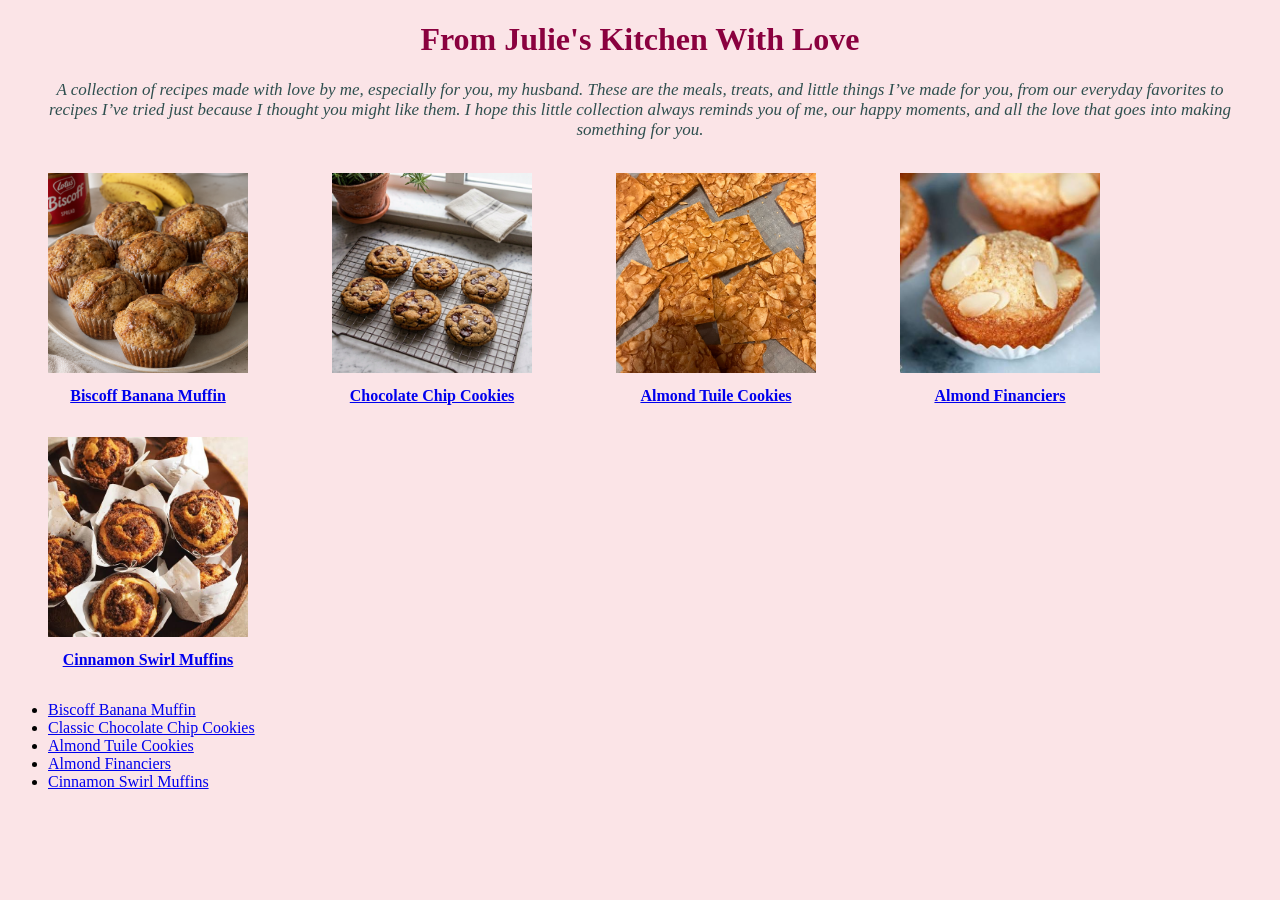
<file: index.html>
<!DOCTYPE html>
<html language="en">
    <head>
        <meta charset="UTF-8">
        <title>Julie's Kitchen</title>
        <link rel="stylesheet" href="styles.css">
    </head>

    <body>
        <h1>From Julie's Kitchen With Love</h1>

        <p class="intro"> A collection of recipes made with love by me, especially for you, my husband. These are the meals, treats, and little things I’ve made for you, from our everyday favorites to recipes I’ve tried just because I thought you might like them. I hope this little collection always reminds you of me, our happy moments, and all the love that goes into making something for you. </p>

        <figure>
            <img src="images/banana-biscoff-muffin.png" width="200px">
            <figcaption><a href="recipes/biscoff-banana-muffin.html">Biscoff Banana Muffin</a></figcaption>
        </figure>
        
        <figure>
            <img src="images/Classic-cookie.png" width="200px">
            <figcaption><a href="recipes/classic-chocolate-chip-cookies.html">Chocolate Chip Cookies</a></figcaption>
        </figure>

        <figure>
            <img src="images/almond-tuiles.png" width="200px">
            <figcaption><a href="recipes/almond-tuiles.html">Almond Tuile Cookies</a></figcaption>
        </figure>

        <figure>
            <img src="images/almond-financier.jpeg" width="200px">
            <figcaption><a href="recipes/almond-financiers.html">Almond Financiers</a></figcaption>
        </figure>

        <figure>
            <img src="images/cin-swirl-muffin.jpeg" width="200px">
            <figcaption><a href="recipes/cinnamon-swirl-muffins.html">Cinnamon Swirl Muffins</a></figcaption>
        </figure>

        <ul>
            <li><a href="recipes/biscoff-banana-muffin.html">Biscoff Banana Muffin</a></li>
            <li><a href="recipes/classic-chocolate-chip-cookies.html">Classic Chocolate Chip Cookies</a></li>
            <li><a href="recipes/almond-tuiles.html">Almond Tuile Cookies</a></li>
            <li><a href="recipes/almond-financiers.html">Almond Financiers</a></li>
            <li><a href="recipes/cinnamon-swirl-muffins.html">Cinnamon Swirl Muffins</a></li>
        </ul>
    </body>
</html>
</file>
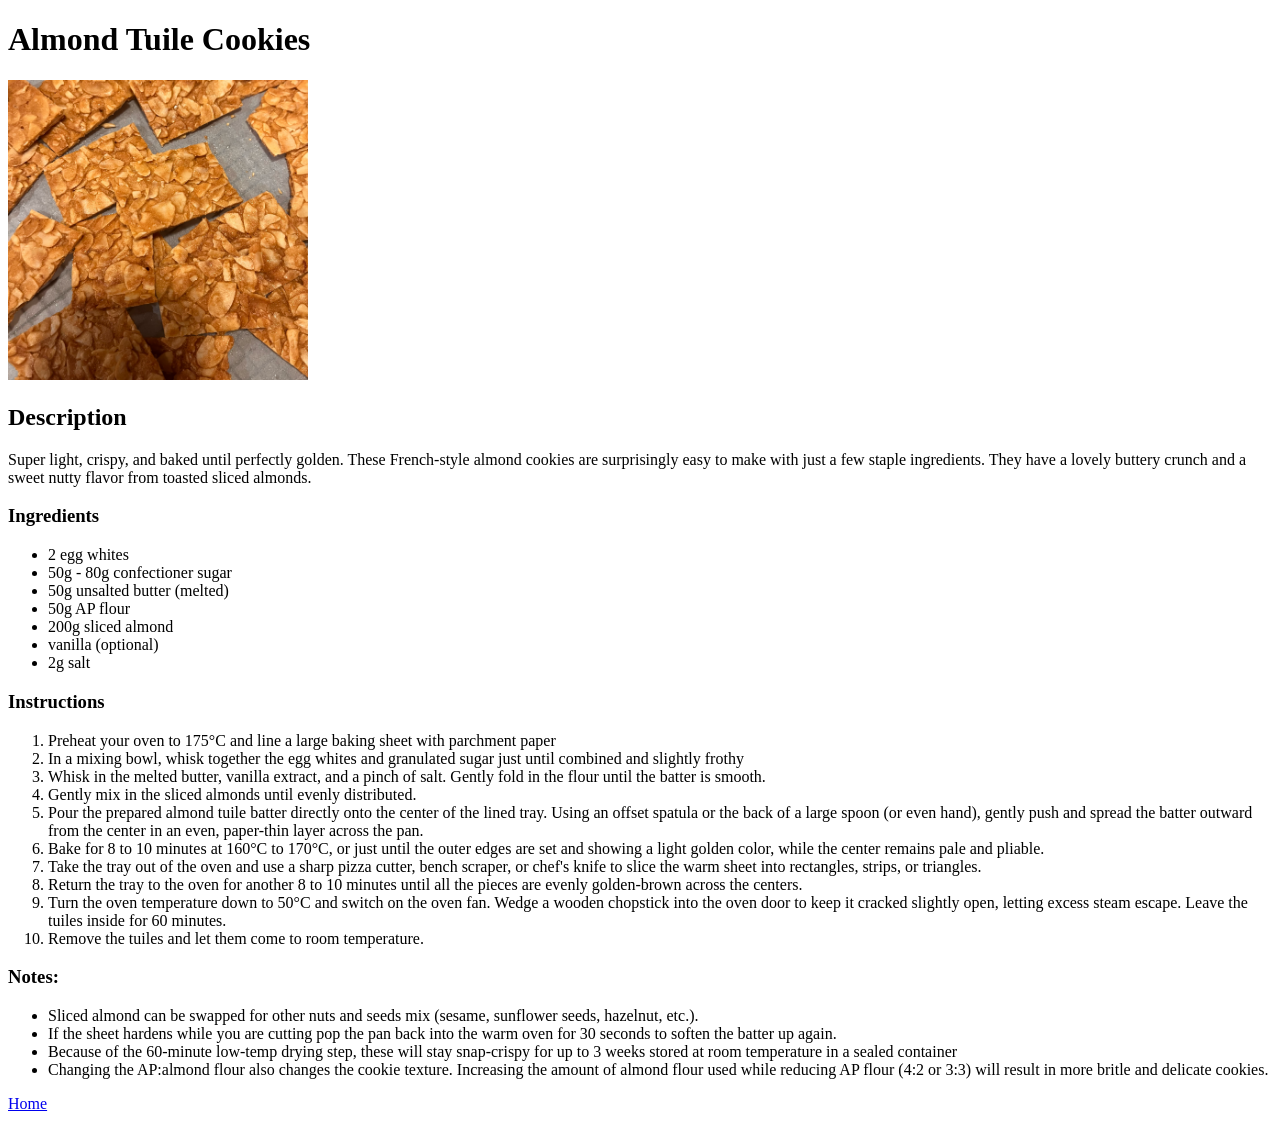
<file: recipes/almond-tuiles.html>
<!DOCTYPE html>
<html language="en">
    <head>
        <meta charset="UTF-8">
        <title>Almond Tuile Cookies</title>
    </head>

    <body>
        <h1>Almond Tuile Cookies</h1>
        <img src="../images/almond-tuiles.png" alt="almond tuiles" width="300"/>
        <h2>Description</h2>
        <p>Super light, crispy, and baked until perfectly golden. These French-style almond cookies are surprisingly easy to make with just a few staple ingredients. They have a lovely buttery crunch and a sweet nutty flavor from toasted sliced almonds.</p>
        <h3>Ingredients</h3>
        <ul>
            <li>2 egg whites</li>
            <li>50g - 80g confectioner sugar</li>
            <li>50g unsalted butter (melted)</li>
            <li>50g AP flour</li>
            <li>200g sliced almond</li>
            <li>vanilla (optional)</li>
            <li>2g salt</li>
        </ul>

       <h3>Instructions</h3>
        <ol>
            <li>Preheat your oven to 175°C and line a large baking sheet with parchment paper</li>
            <li>In a mixing bowl, whisk together the egg whites and granulated sugar just until combined and slightly frothy</li>
            <li>Whisk in the melted butter, vanilla extract, and a pinch of salt. Gently fold in the flour until the batter is smooth.</li>
            <li>Gently mix in the sliced almonds until evenly distributed.</li>
            <li>Pour the prepared almond tuile batter directly onto the center of the lined tray. Using an offset spatula or the back of a large spoon (or even hand), gently push and spread the batter outward from the center in an even, paper-thin layer across the pan.</li>
            <li>Bake for 8 to 10 minutes at 160°C to 170°C, or just until the outer edges are set and showing a light golden color, while the center remains pale and pliable.</li>
            <li>Take the tray out of the oven and use a sharp pizza cutter, bench scraper, or chef's knife to slice the warm sheet into rectangles, strips, or triangles.</li>
            <li>Return the tray to the oven for another 8 to 10 minutes until all the pieces are evenly golden-brown across the centers.</li>
            <li>Turn the oven temperature down to 50°C and switch on the oven fan. Wedge a wooden chopstick into the oven door to keep it cracked slightly open, letting excess steam escape. Leave the tuiles inside for 60 minutes.</li>
            <li>Remove the tuiles and let them come to room temperature.</li>
        </ol>

        <h3>Notes:</h3>
        <ul>
            <li>Sliced almond can be swapped for other nuts and seeds mix (sesame, sunflower seeds, hazelnut, etc.).</li>
            <li>If the sheet hardens while you are cutting pop the pan back into the warm oven for 30 seconds to soften the batter up again.</li>
            <li>Because of the 60-minute low-temp drying step, these will stay snap-crispy for up to 3 weeks stored at room temperature in a sealed container</li>
            <li>Changing the AP:almond flour also changes the cookie texture. Increasing the amount of almond flour used while reducing AP flour (4:2 or 3:3) will result in more britle and delicate cookies.</li>
        </ul>
        <a href="../index.html">Home</a>
    </body>
</html>
</file>
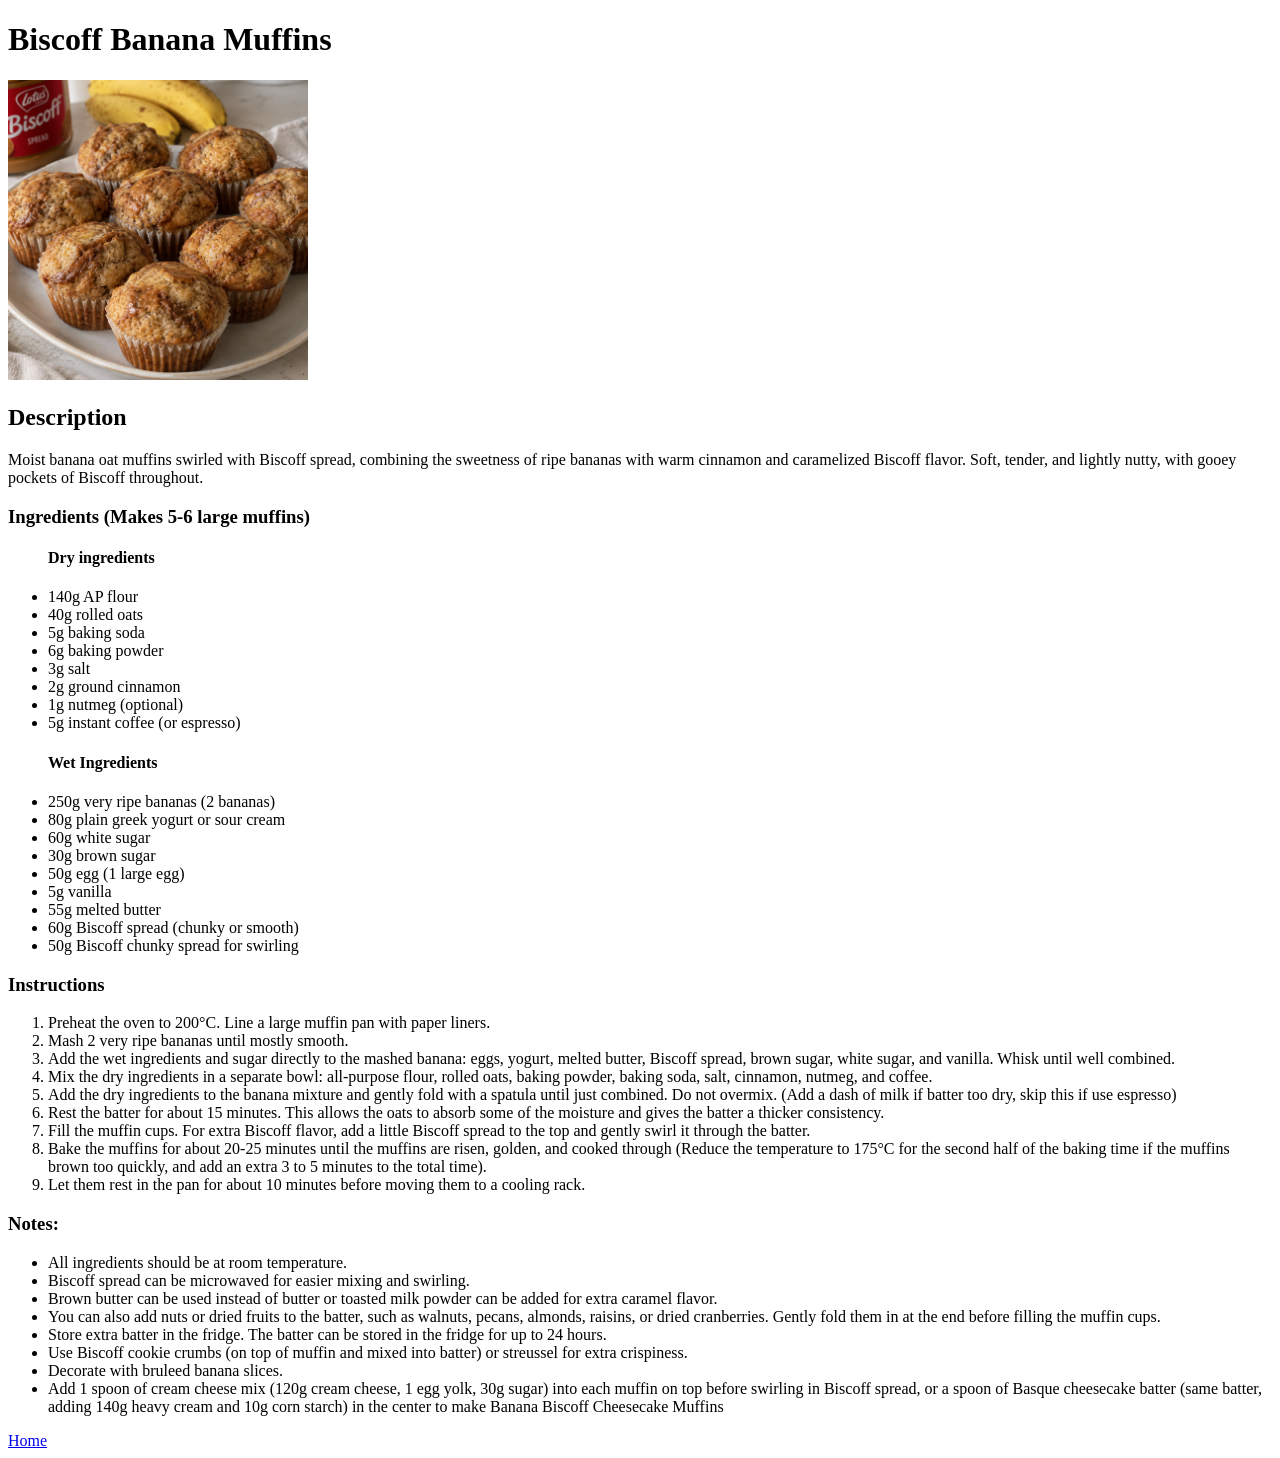
<file: recipes/biscoff-banana-muffin.html>
<!DOCTYPE html>
<html language="en">
    <head>
        <meta charset="UTF-8">
        <title>Biscoff Banana Muffins</title>
    </head>

    <body>
        <h1>Biscoff Banana Muffins</h1>
        <img src="../images/banana-biscoff-muffin.png" alt="banana biscoff muffins" width="300"/>
        <h2>Description</h2>
        <p>Moist banana oat muffins swirled with Biscoff spread, combining the sweetness of ripe bananas with warm cinnamon and caramelized Biscoff flavor. Soft, tender, and lightly nutty, with gooey pockets of Biscoff throughout.</p>
        <h3>Ingredients (Makes 5-6 large muffins)</h3>
        <ul>
            <h4>Dry ingredients</h4>
            <li>140g AP flour</li>
            <li>40g rolled oats</li>
            <li>5g baking soda</li>
            <li>6g baking powder</li>
            <li>3g salt</li>
            <li>2g ground cinnamon</li>
            <li>1g nutmeg (optional)</li>
            <li>5g instant coffee (or espresso)</li>
            <h4>Wet Ingredients</h4>
            <li>250g very ripe bananas (2 bananas)</li>
            <li>80g plain greek yogurt or sour cream</li>
            <li>60g white sugar</li>
            <li>30g brown sugar</li>
            <li>50g egg (1 large egg)</li>
            <li>5g vanilla</li>
            <li>55g melted butter</li>
            <li>60g Biscoff spread (chunky or smooth)</li>
            <li>50g Biscoff chunky spread for swirling</li>
        </ul>

       <h3>Instructions</h3>
        <ol>
            <li>Preheat the oven to 200°C. Line a large muffin pan with paper liners.</li>
            <li>Mash 2 very ripe bananas until mostly smooth.</li>
            <li>Add the wet ingredients and sugar directly to the mashed banana: eggs, yogurt, melted butter, Biscoff spread, brown sugar, white sugar, and vanilla. Whisk until well combined.</li>
            <li>Mix the dry ingredients in a separate bowl: all-purpose flour, rolled oats, baking powder, baking soda, salt, cinnamon, nutmeg, and coffee.</li>
            <li>Add the dry ingredients to the banana mixture and gently fold with a spatula until just combined. Do not overmix. (Add a dash of milk if batter too dry, skip this if use espresso)</li>
            <li>Rest the batter for about 15 minutes. This allows the oats to absorb some of the moisture and gives the batter a thicker consistency.</li>
            <li>Fill the muffin cups. For extra Biscoff flavor, add a little Biscoff spread to the top and gently swirl it through the batter.</li>
            <li>Bake the muffins for about 20-25 minutes until the muffins are risen, golden, and cooked through (Reduce the temperature to 175°C for the second half of the baking time if the muffins brown too quickly, and add an extra 3 to 5 minutes to the total time).</li>
            <li>Let them rest in the pan for about 10 minutes before moving them to a cooling rack.</li>
        </ol>

        <h3>Notes:</h3>
        <ul>
            <li>All ingredients should be at room temperature.</li>
            <li>Biscoff spread can be microwaved for easier mixing and swirling.</li>
            <li>Brown butter can be used instead of butter or toasted milk powder can be added for extra caramel flavor.</li>
            <li>You can also add nuts or dried fruits to the batter, such as walnuts, pecans, almonds, raisins, or dried cranberries. Gently fold them in at the end before filling the muffin cups.</li>
            <li>Store extra batter in the fridge. The batter can be stored in the fridge for up to 24 hours.</li>
            <li>Use Biscoff cookie crumbs (on top of muffin and mixed into batter) or streussel for extra crispiness.</li>
            <li>Decorate with bruleed banana slices.</li>
            <li>Add 1 spoon of cream cheese mix (120g cream cheese, 1 egg yolk, 30g sugar) into each muffin on top before swirling in Biscoff spread, or a spoon of Basque cheesecake batter (same batter, adding 140g heavy cream and 10g corn starch) in the center to make Banana Biscoff Cheesecake Muffins</li>
        </ul>
        <a href="../index.html">Home</a>
    </body>
</html>
</file>
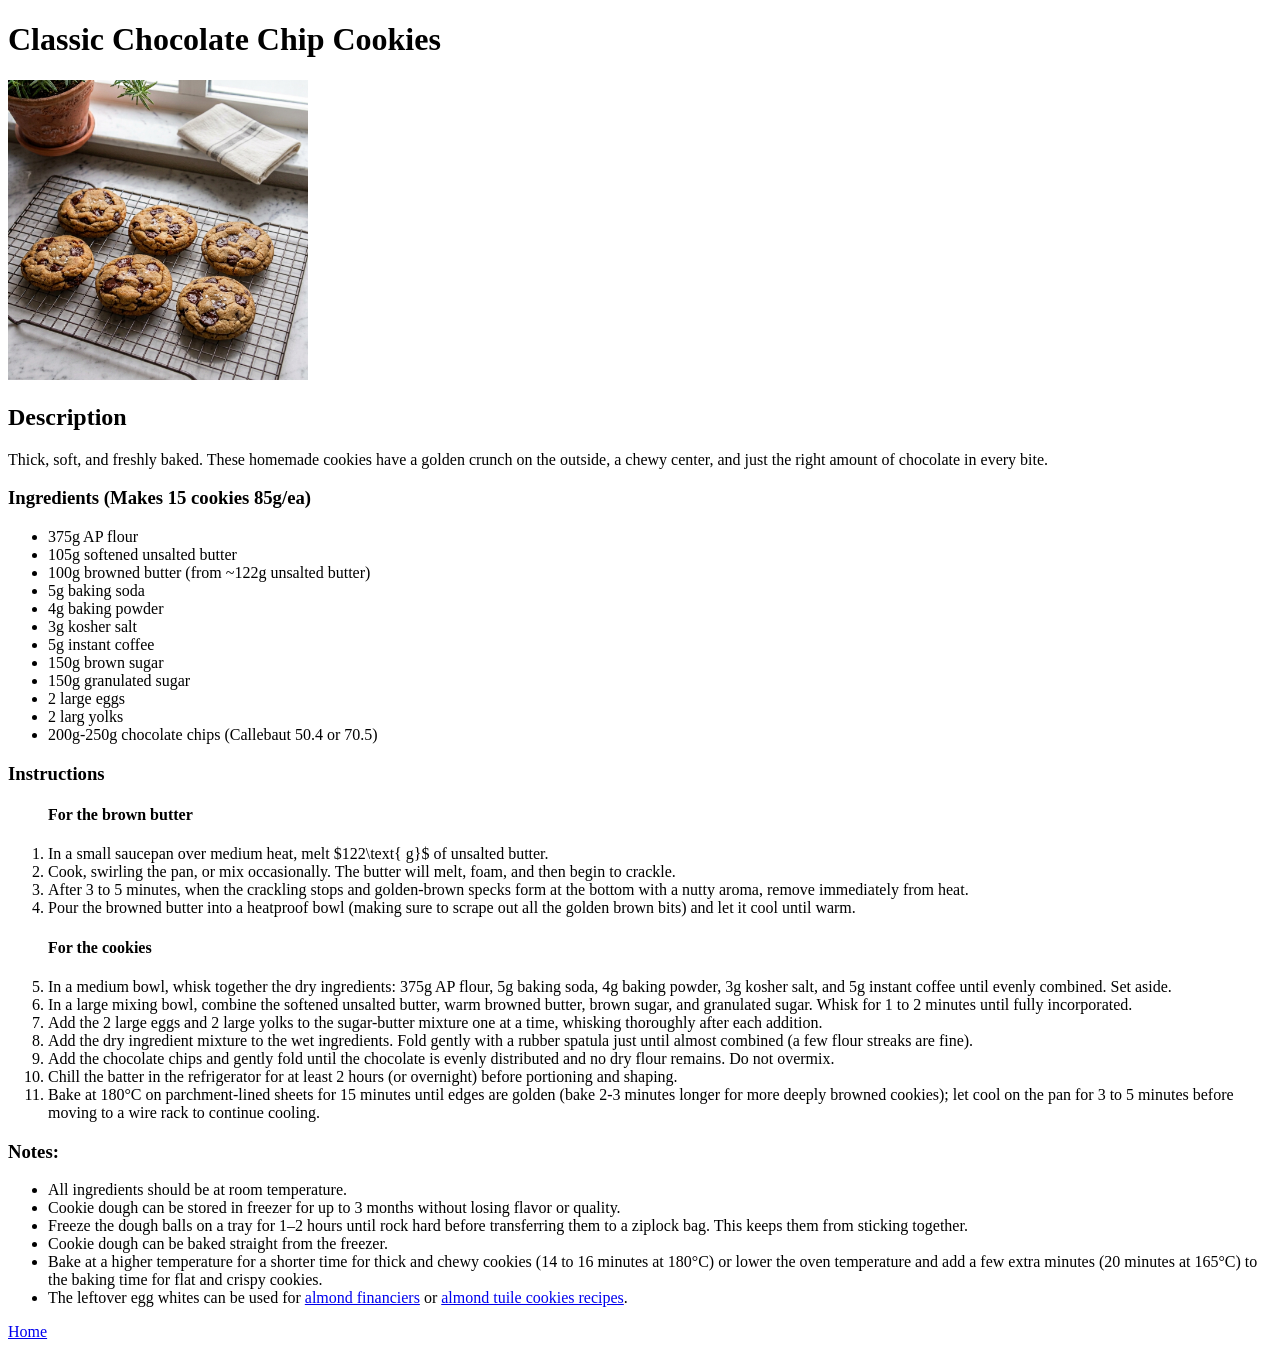
<file: recipes/classic-chocolate-chip-cookies.html>
<!DOCTYPE html>
<html language="en">
    <head>
        <meta charset="UTF-8">
        <title>Classic Chocolate Chip Cookies</title>
    </head>

    <body>
        <h1>Classic Chocolate Chip Cookies</h1>
        <img src="../images/Classic-cookie.png" alt="chocolate-chip-cookies" width="300"/>
        <h2>Description</h2>
        <p>Thick, soft, and freshly baked. These homemade cookies have a golden crunch on the outside, a chewy center, and just the right amount of chocolate in every bite.</p>
        
        <h3>Ingredients (Makes 15 cookies 85g/ea)</h3>
        <ul>
            <li>375g AP flour</li>
            <li>105g softened unsalted butter</li>
            <li>100g browned butter (from ~122g unsalted butter)</li>
            <li>5g baking soda</li>
            <li>4g baking powder</li>
            <li>3g kosher salt</li>
            <li>5g instant coffee</li>
            <li>150g brown sugar</li>
            <li>150g granulated sugar</li>
            <li>2 large eggs</li>
            <li>2 larg yolks</li>
            <li>200g-250g chocolate chips (Callebaut 50.4 or 70.5)</li>
        </ul>

       <h3>Instructions</h3>
        <ol>
            <h4>For the brown butter</h4>
            <li>In a small saucepan over medium heat, melt $122\text{ g}$ of unsalted butter.</li>
            <li>Cook, swirling the pan, or mix occasionally. The butter will melt, foam, and then begin to crackle.</li>
            <li>After 3 to 5 minutes, when the crackling stops and golden-brown specks form at the bottom with a nutty aroma, remove immediately from heat.</li>
            <li>Pour the browned butter into a heatproof bowl (making sure to scrape out all the golden brown bits) and let it cool until warm.</li>
            <h4>For the cookies</h4>
            <li>In a medium bowl, whisk together the dry ingredients: 375g AP flour, 5g baking soda, 4g baking powder, 3g kosher salt, and 5g instant coffee until evenly combined. Set aside.</li>
            <li>In a large mixing bowl, combine the softened unsalted butter, warm browned butter, brown sugar, and granulated sugar. Whisk for 1 to 2 minutes until fully incorporated.</li>
            <li>Add the 2 large eggs and 2 large yolks to the sugar-butter mixture one at a time, whisking thoroughly after each addition.</li>
            <li>Add the dry ingredient mixture to the wet ingredients. Fold gently with a rubber spatula just until almost combined (a few flour streaks are fine).</li>
            <li>Add the chocolate chips and gently fold until the chocolate is evenly distributed and no dry flour remains. Do not overmix.</li>
            <li>Chill the batter in the refrigerator for at least 2 hours (or overnight) before portioning and shaping.</li>
            <li>Bake at 180°C on parchment-lined sheets for 15 minutes until edges are golden (bake 2-3 minutes longer for more deeply browned cookies); let cool on the pan for 3 to 5 minutes before moving to a wire rack to continue cooling.</li>
        </ol>

        <h3>Notes:</h3>
        <ul>
            <li>All ingredients should be at room temperature.</li>
            <li>Cookie dough can be stored in freezer for up to 3 months without losing flavor or quality. </li>
            <li>Freeze the dough balls on a tray for 1–2 hours until rock hard before transferring them to a ziplock bag. This keeps them from sticking together.</li>
            <li>Cookie dough can be baked straight from the freezer.</li>
            <li>Bake at a higher temperature for a shorter time for thick and chewy cookies (14 to 16 minutes at 180°C) or lower the oven temperature and add a few extra minutes (20 minutes at 165°C) to the baking time for flat and crispy cookies.</li>
            <li>The leftover egg whites can be used for <a href="almond-financiers.html">almond financiers</a> or <a href="almond-tuiles.html">almond tuile cookies recipes</a>.</li>
        </ul>
        <a href="../index.html">Home</a>
    </body>
</html>
</file>
<file: styles.css>
*{
    background-color: rgb(251, 228, 231)
}

h1{
    color:rgb(138, 1, 63);
    text-align: center;
}

.intro{
    font-size: 17px;
    color:darkslategray;
    margin-left:40px;
    margin-right:40px;
    text-align:center;
    font-style: italic;
}

figcaption{
    text-align: center;
    width: 200px;
    font-weight: bolder;
    padding-top:10px;
}

figure{
    display: inline-block;
}
</file>
